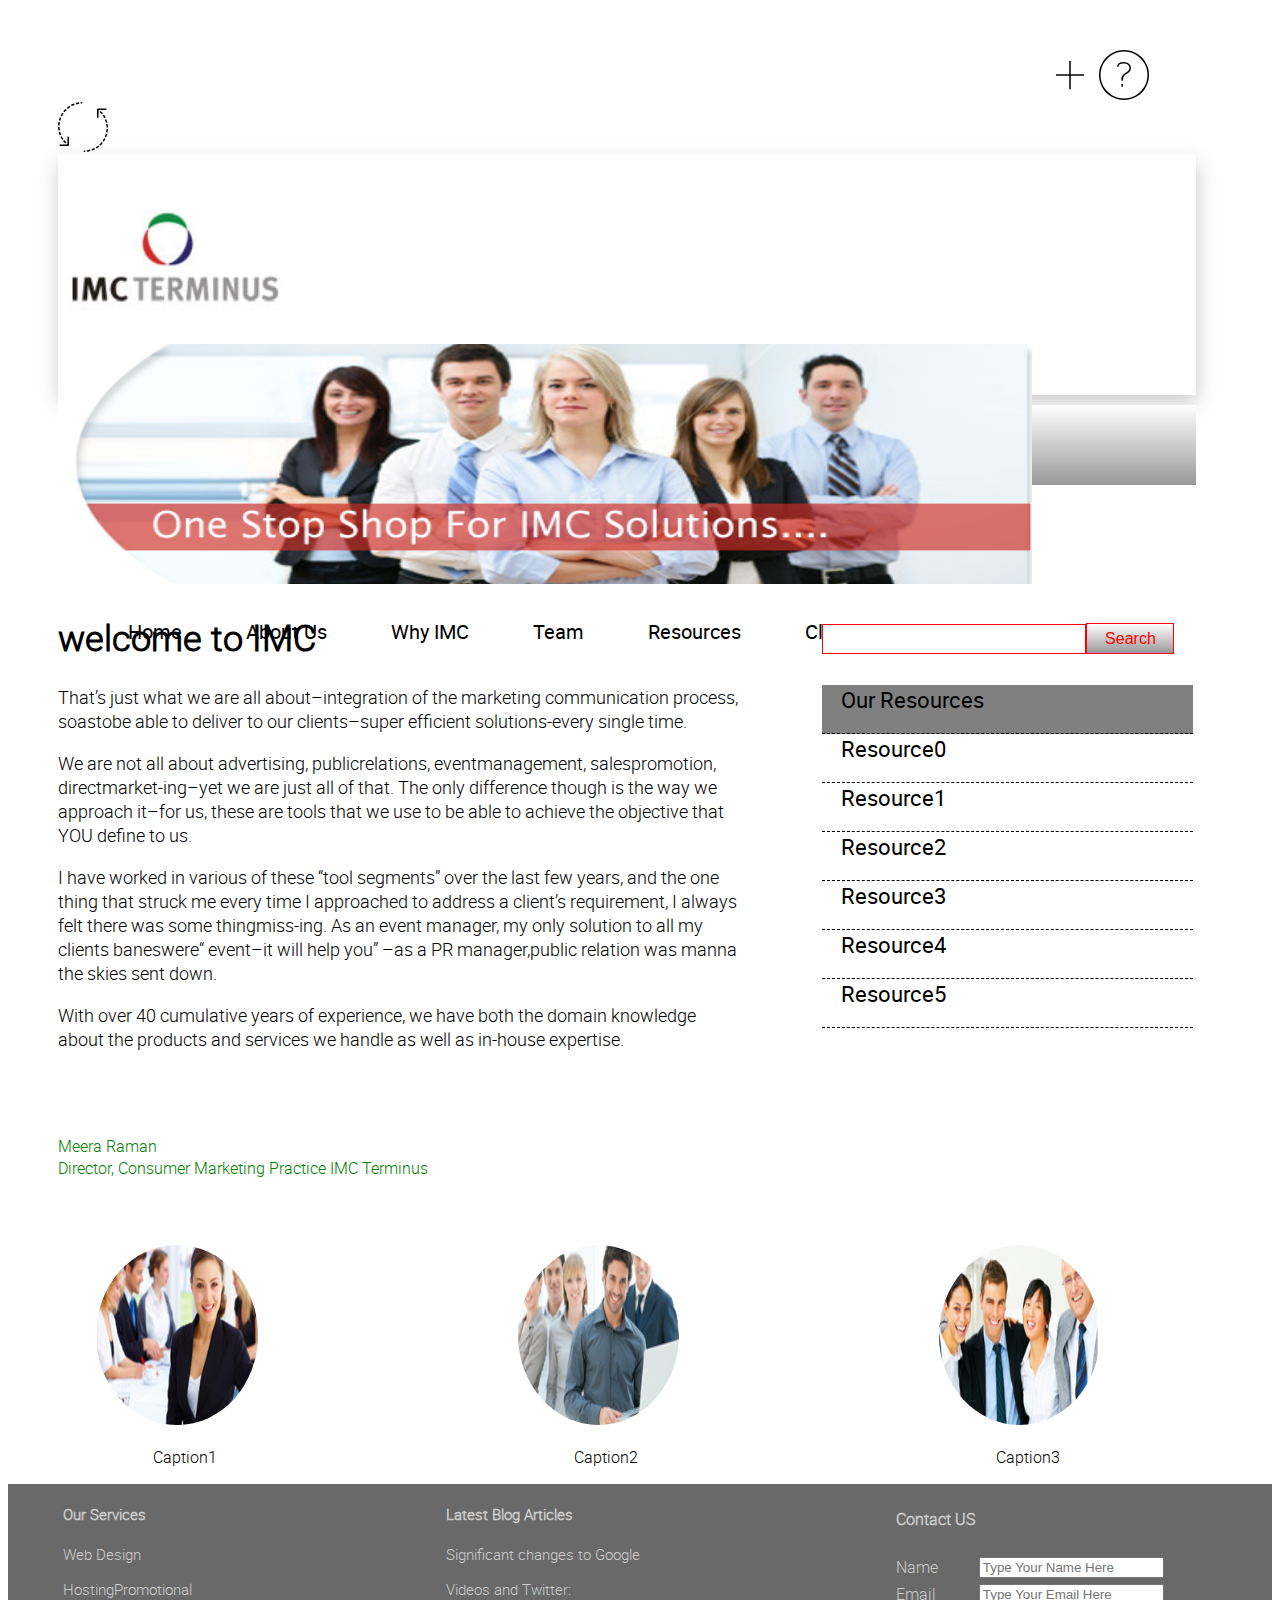
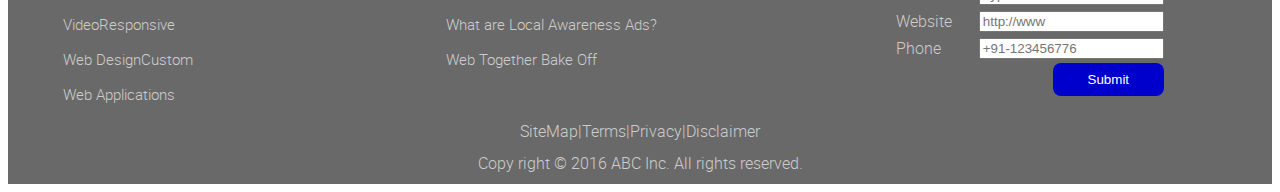
<file: CSS3assignments/index.html>
<!doctype html>
<html>

    <head>
        
        <meta http-equiv="refresh" content="30" charset="UTF-8">

        <title>
            Assignment
        </title>
        
        <link rel="stylesheet" href="css/main.css">
        <link href="https://maxcdn.bootstrapcdn.com/font-awesome/4.5.0/css/font-awesome.min.css" rel="stylesheet" type="text/css">   
        <link href='http://fonts.googleapis.com/css?family=Roboto' rel='stylesheet' type='text/css'>
        <link rel="stylesheet" href="icon/style.css">
    </head>
    
    
    <body>
        <div  class="container">
            <span class="icon icon-arrows_move2
" style="margin-left:82%;"></span>
            <span class="icon icon-arrows_plus"></span>
            <span class="icon icon-arrows_question"></span>
            <span class="icon icon-arrows_rotate_anti_dashed
" ></span>
            <header>
                <div>
                   
                </div>
                <div>  
                    <section  class="head">
                        <img src="images/logo.jpg" id="logo">
                    </section>
                    <section  class="head" >
                        <img src="images/banner.png" id="banner">
                    </section>    
                </div>

            </header>

            <div>
                <nav>

                    <ul>

                        <li>
                            Home
                        </li>

                        <li>
                            About Us
                        </li>

                        <li>
                            Why IMC
                        </li>

                        <li>
                            Team
                        </li>

                        <li>
                            Resources
                        </li>

                        <li>
                            Clients
                        </li>

                        <li>
                            Case Study
                        </li>

                        <li>
                            Contact
                        </li>

                    </ul>

                </nav>
                <div>
                <section id="section1">

                    <artical>
                        <h1>
                            welcome to IMC
                        </h1>

                        <p>
                            That’s just what we are all about–integration of the marketing communication process, soastobe able to deliver to our clients–super efficient solutions-every single time.
                        </p>

                        <p>
                            We are not all about advertising, publicrelations, eventmanagement, salespromotion, directmarket-ing–yet we are just all of that. The only difference though is the way we approach it–for us, these are tools that we use to be able to achieve the objective that YOU define to us.
                        </p>

                        <p>
                            I have worked in various of these “tool segments” over the last few years, and the one thing that struck me every time I approached to address a client’s requirement, I always felt there was some thingmiss-ing. As an event manager, my only solution to all my clients baneswere“ event–it will help you” –as a PR manager,public relation was manna the skies sent down.
                        </p>

                        <p>
                            With over 40 cumulative years of experience, we have both the domain knowledge about the products and services we handle as well as in-house expertise.
                        </p>
                    </artical>

                </section>

                <section id="section2">
                     <ul>
                         <p>
                         <li style="border-bottom:0;padding:0">
                            <input type="search" id="search" name="search"><button id="btn">Search</button>
                        </li>
                         </p>     
                        <li id="resource">
                            Our Resources
                        </li>

                        <li>
                            Resource0
                        </li>

                        <li>
                            Resource1
                        </li>

                        <li>
                            Resource2
                        </li>

                        <li>
                            Resource3
                        </li>

                        <li>
                            Resource4
                        </li>

                        <li>
                            Resource5
                        </li>

                    </ul>

                </section>
                </div>

            </div>
            <div>
                <p id="heading">
                            Meera Raman<br>
                            Director, Consumer Marketing Practice IMC Terminus
               </p>
           </div>
         </div>

                <div class="subCaption" style="margin-right:4%"><img src="images/resourse1.png" width="100%" id="img"><p class="caption">Caption1<p></div>
                    <div class="subCaption"  style="margin-right:4%"><img src="images/resourse2.png" width="100%"id="img" id="img"><p class="caption">Caption2</p></div>
                    <div class="subCaption"><img src="images/resourse3.png" id="img"><p class="caption">Caption3</p></div>
        <footer>
                
                <div>
                    <ul>
                        <li>
                            <h4>
                                Our Services
                            </h4>
                        </li>
                        
                        <li>
                            Web Design
                        </li>
                        
                        <li>
                            HostingPromotional
                        </li>
                        
                        <li>
                            VideoResponsive
                        </li>
                        
                        <li>
                            Web DesignCustom
                        </li>
                        
                        <li>
                            Web Applications
                        </li>
                    </ul>
                </div>
                
                <div>
                    <ul>
                        <li>
                            <h4>
                                Latest Blog Articles
                            </h4>
                        </li>
                        
                        <li>
                            Significant changes to Google
                        </li>
                        
                        <li>
                            Videos and Twitter: 
                        </li>
                        
                        <li>
                            What are Local Awareness Ads?
                        </li>
                        
                        <li>
                            Web Together Bake Off
                        </li>
                  
                    </ul>
                </div>
                
                <div style="float:right">
                    <table>
                        <th>
                            <h4>
                                Contact US
                            </h4>
                        </th>
                        <tr>
                            <td>
                                Name 
                            </td> 
                            <td>
                                <input type="text" id="name" name="name" placeholder="Type Your Name Here">
                            </td>
                        </tr>
                        <tr>
                            <td>
                                Email
                            </td>
                            <td>
                                 <input type="email" id="email" name="email" placeholder="Type Your Email Here">
                            </td>
                        </tr>
                        <tr>
                            <td>
                                Website 
                            </td>
                            <td>
                                <input type="text" id="name" name="name" placeholder="http://www">
                            </td>
                        </tr>
                        <tr>
                            <td>
                                Phone 
                            </td>
                            <td>
                                <input type="tel" id="tel" name="tel" placeholder="+91-123456776">
                            </td>
                        </tr>
                        <tr>
                            <td></td>
                            <td>
                                <button type="submit" id="submitBtn">Submit</button>
                            </td>
                        </tr>
                    </table>    
                </div>
            
            <div class="copyright">
                SiteMap|Terms|Privacy|Disclaimer
            </div>
            
            <div class="copyright">
                Copy right © 2016 ABC Inc. All rights reserved.
            </div>
            
        </footer>
        
    </body>
    
    
</html>
</file>
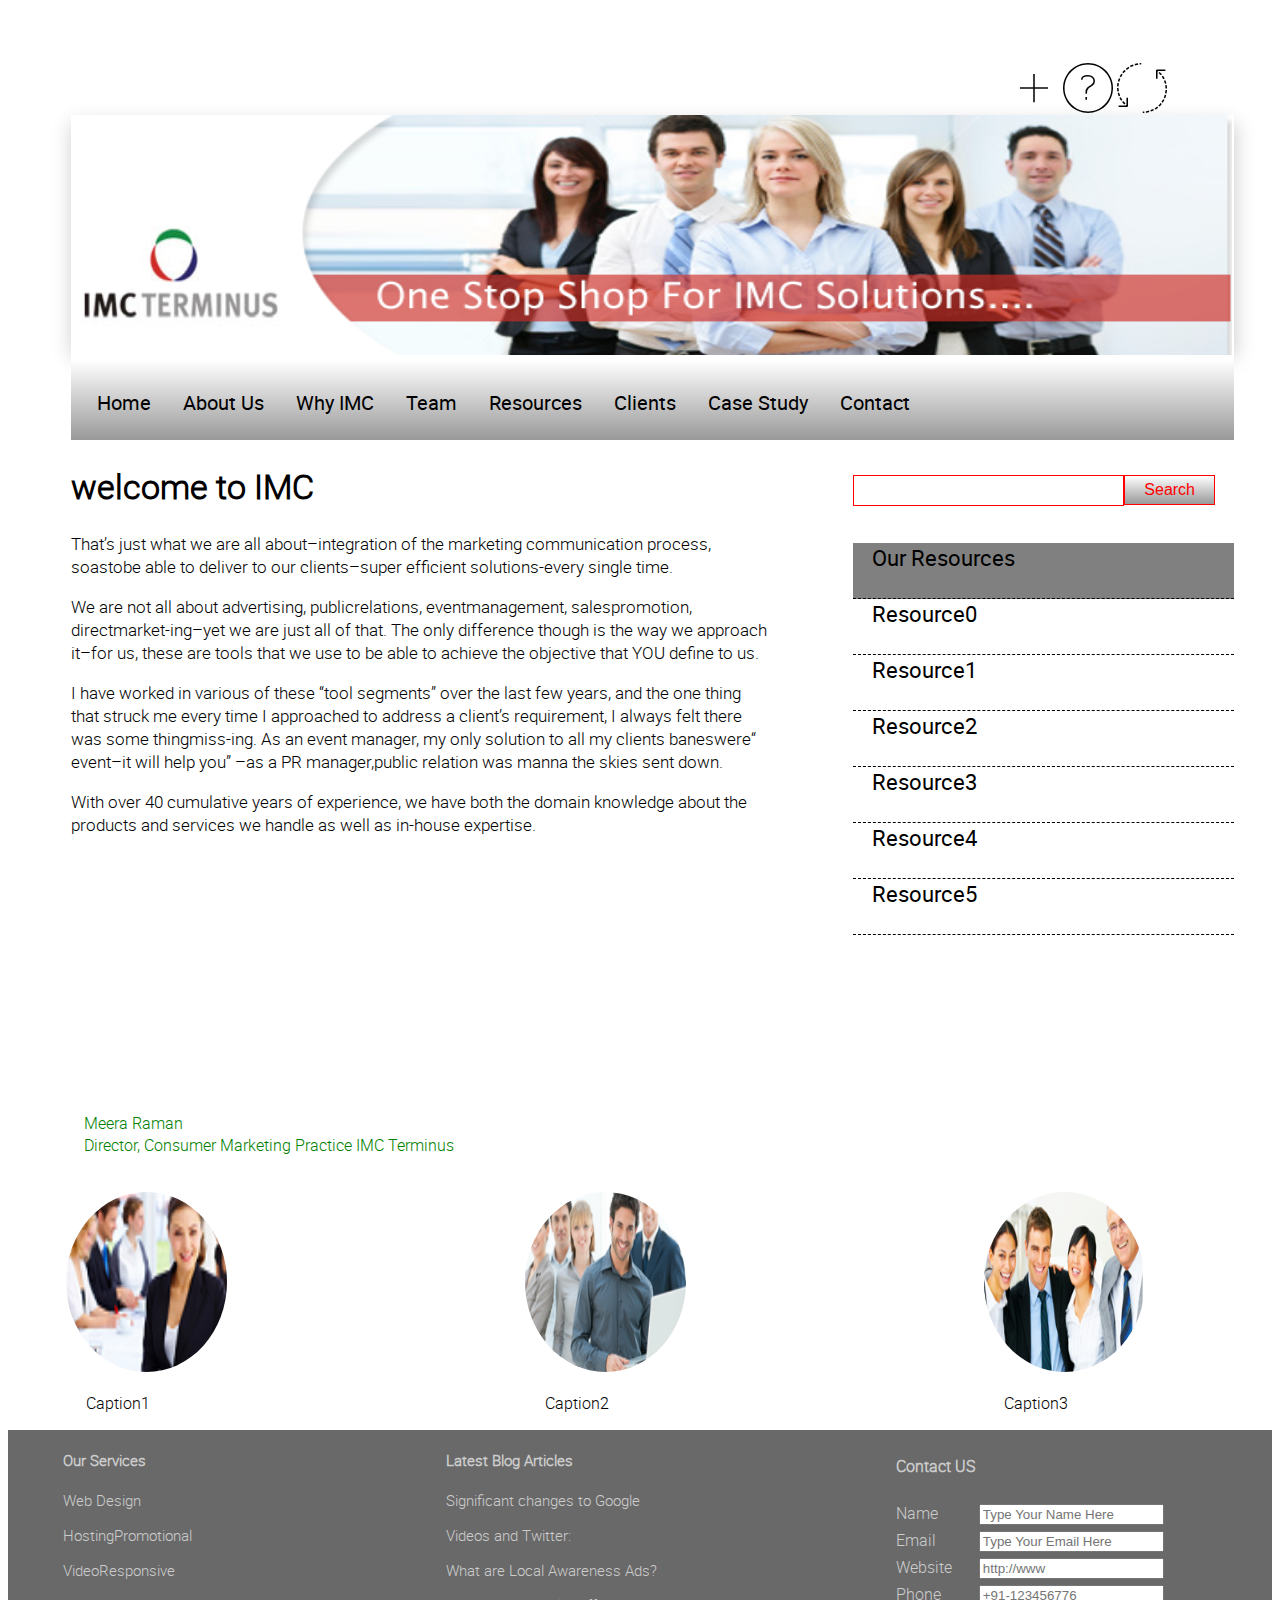
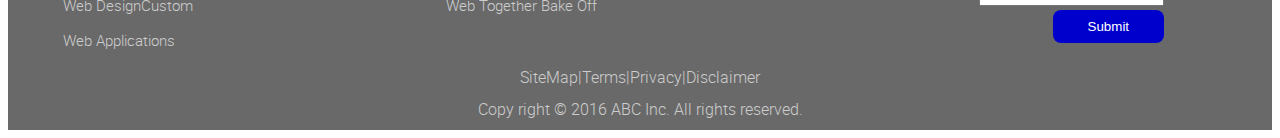
<file: RWDassignments/index.html>
<!doctype html>
<html>

    <head>
        
        <meta http-equiv="refresh" content="30" charset="UTF-8">

        <title>
            Assignment
        </title>
        
        <link rel="stylesheet" href="css/main.css">
        <link href="https://maxcdn.bootstrapcdn.com/font-awesome/4.5.0/css/font-awesome.min.css" rel="stylesheet" type="text/css">   
        <link href='http://fonts.googleapis.com/css?family=Roboto' rel='stylesheet' type='text/css'>
        <link rel="stylesheet" href="icon/style.css">
    </head>
    
    
    <body>
        <div  class="container">
            <span class="icon icon-arrows_move2
 " id="icon1"></span>
            <span class="icon icon-arrows_plus"></span>
            <span class="icon icon-arrows_question"></span>
            <span class="icon icon-arrows_rotate_anti_dashed
" ></span>
            <header>
                <div>
                   
                </div>
                <div>  
                    <section  class="head">
                        <img src="images/logo.jpg" id="logo">
                        <img src="images/banner.png" id="banner">
                    </section>    
                </div>

            </header>

            <div>
                <nav>

                    <ul>

                        <li>
                            Home
                        </li>

                        <li>
                            About Us
                        </li>

                        <li>
                            Why IMC
                        </li>

                        <li>
                            Team
                        </li>

                        <li>
                            Resources
                        </li>

                        <li>
                            Clients
                        </li>

                        <li>
                            Case Study
                        </li>

                        <li>
                            Contact
                        </li>

                    </ul>

                </nav>
                <div>
                <section id="section1">

                    <artical>
                        <h1>
                            welcome to IMC
                        </h1>

                        <p>
                            That’s just what we are all about–integration of the marketing communication process, soastobe able to deliver to our clients–super efficient solutions-every single time.
                        </p>

                        <p>
                            We are not all about advertising, publicrelations, eventmanagement, salespromotion, directmarket-ing–yet we are just all of that. The only difference though is the way we approach it–for us, these are tools that we use to be able to achieve the objective that YOU define to us.
                        </p>

                        <p>
                            I have worked in various of these “tool segments” over the last few years, and the one thing that struck me every time I approached to address a client’s requirement, I always felt there was some thingmiss-ing. As an event manager, my only solution to all my clients baneswere“ event–it will help you” –as a PR manager,public relation was manna the skies sent down.
                        </p>

                        <p>
                            With over 40 cumulative years of experience, we have both the domain knowledge about the products and services we handle as well as in-house expertise.
                        </p>
                        
                    </artical>

                </section>

                <section id="section2">
                     <ul>
                         <p>
                         <li style="border-bottom:0;padding:0">
                            <input type="search" id="search" name="search"><button id="btn">Search</button>
                        </li>
                         </p>     
                        <li id="resource">
                            Our Resources
                        </li>

                        <li>
                            Resource0
                        </li>

                        <li>
                            Resource1
                        </li>

                        <li>
                            Resource2
                        </li>

                        <li>
                            Resource3
                        </li>

                        <li>
                            Resource4
                        </li>

                        <li>
                            Resource5
                        </li>

                    </ul>

                </section>
                </div>
            </div>
         </div>
           <div>
                <p id="heading">
                            Meera Raman<br>
                            Director, Consumer Marketing Practice IMC Terminus
               </p>
           </div>
                <div class="subCaption" style="margin-right:15%"><img src="images/resourse1.png" id="img"><p class="caption">Caption1<p></div>
                    <div class="subCaption"  style="margin-right:15%"><img src="images/resourse2.png" width="100%"id="img" id="img"><p class="caption">Caption2</p></div>
                    <div class="subCaption"><img src="images/resourse3.png" id="img"><p class="caption">Caption3</p></div>
        <footer>
                
                <div>
                    <ul>
                        <li>
                            <h4>
                                Our Services
                            </h4>
                        </li>
                        
                        <li>
                            Web Design
                        </li>
                        
                        <li>
                            HostingPromotional
                        </li>
                        
                        <li>
                            VideoResponsive
                        </li>
                        
                        <li>
                            Web DesignCustom
                        </li>
                        
                        <li>
                            Web Applications
                        </li>
                    </ul>
                </div>
                
                <div>
                    <ul>
                        <li>
                            <h4>
                                Latest Blog Articles
                            </h4>
                        </li>
                        
                        <li>
                            Significant changes to Google
                        </li>
                        
                        <li>
                            Videos and Twitter: 
                        </li>
                        
                        <li>
                            What are Local Awareness Ads?
                        </li>
                        
                        <li>
                            Web Together Bake Off
                        </li>
                  
                    </ul>
                </div>
                
                <div style="float:right">
                    <table>
                        <th>
                            <h4>
                                Contact US
                            </h4>
                        </th>
                        <tr>
                            <td>
                                Name 
                            </td> 
                            <td>
                                <input type="text" id="name" name="name" placeholder="Type Your Name Here">
                            </td>
                        </tr>
                        <tr>
                            <td>
                                Email
                            </td>
                            <td>
                                 <input type="email" id="email" name="email" placeholder="Type Your Email Here">
                            </td>
                        </tr>
                        <tr>
                            <td>
                                Website 
                            </td>
                            <td>
                                <input type="text" id="name" name="name" placeholder="http://www">
                            </td>
                        </tr>
                        <tr>
                            <td>
                                Phone 
                            </td>
                            <td>
                                <input type="tel" id="tel" name="tel" placeholder="+91-123456776">
                            </td>
                        </tr>
                        <tr>
                            <td></td>
                            <td>
                                <button type="submit" id="submitBtn">Submit</button>
                            </td>
                        </tr>
                    </table>    
                </div>
            
            <div class="copyright">
                SiteMap|Terms|Privacy|Disclaimer
            </div>
            
            <div class="copyright">
                Copy right © 2016 ABC Inc. All rights reserved.
            </div>
            
        </footer>
        
    </body>
    
    
</html>
</file>
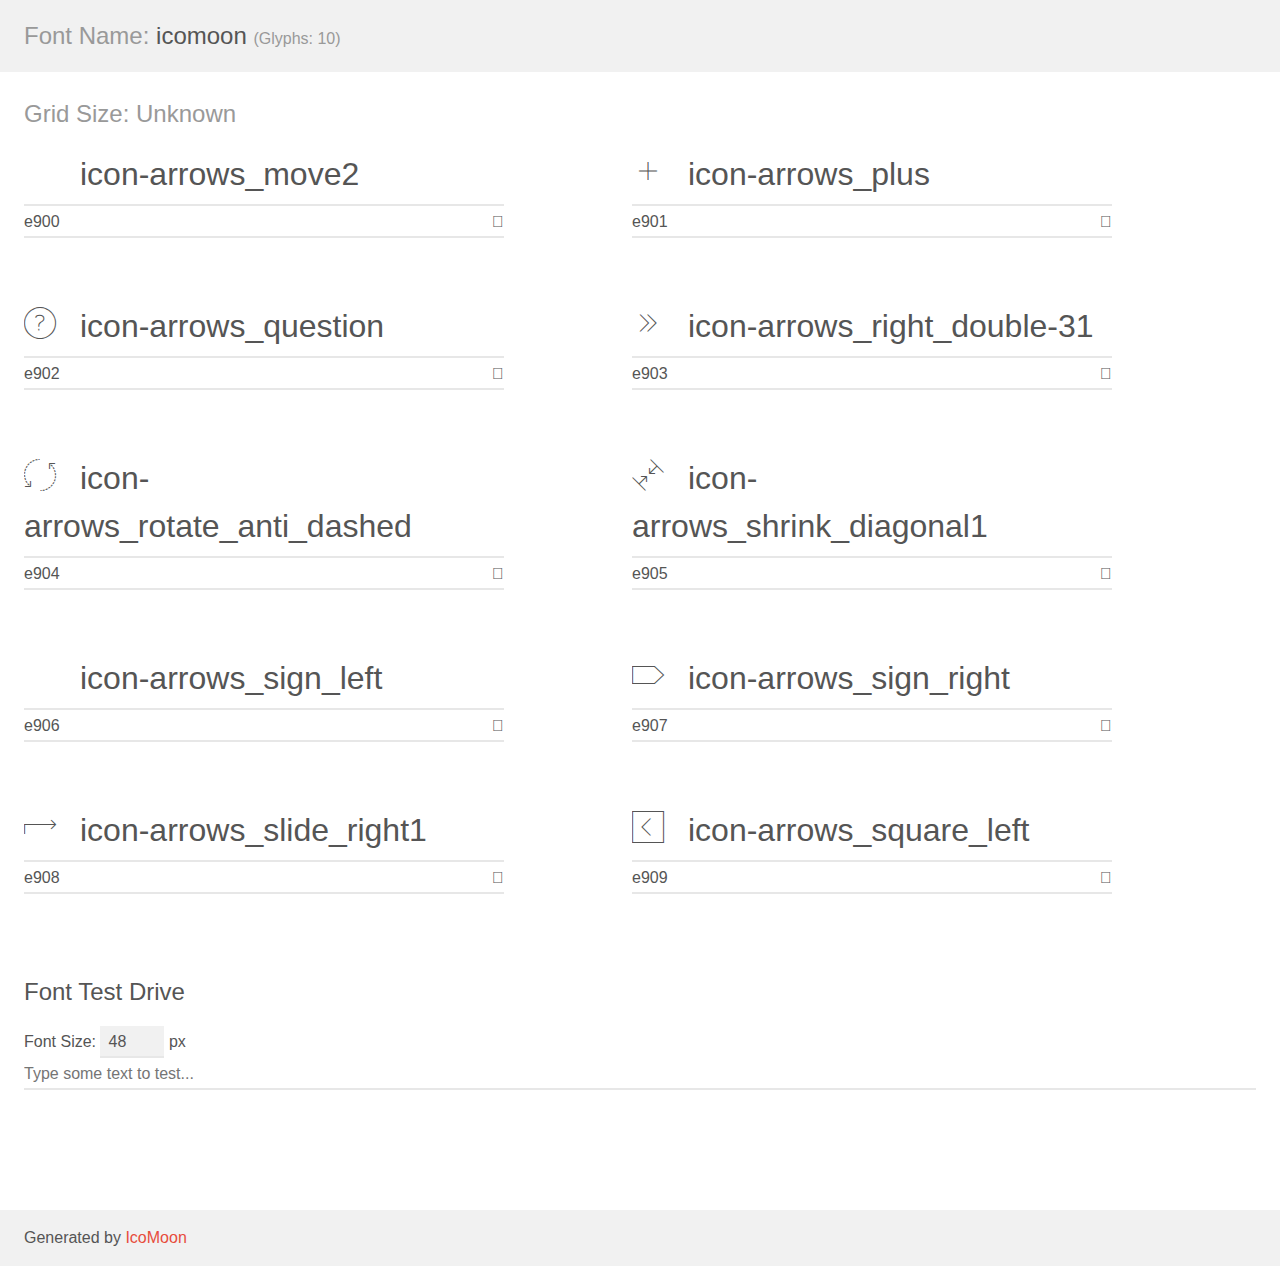
<file: CSS3assignments/icon/demo.html>
<!doctype html>
<html>
<head>
    <meta charset="utf-8">
    <title>IcoMoon Demo</title>
    <meta name="description" content="An Icon Font Generated By IcoMoon.io">
    <meta name="viewport" content="width=device-width, initial-scale=1">
    <link rel="stylesheet" href="demo-files/demo.css">
    <link rel="stylesheet" href="style.css"></head>
<body>
    <div class="bgc1 clearfix">
        <h1 class="mhmm mvm"><span class="fgc1">Font Name:</span> icomoon <small class="fgc1">(Glyphs:&nbsp;10)</small></h1>
    </div>
    <div class="clearfix mhl ptl">
        <h1 class="mvm mtn fgc1">Grid Size: Unknown</h1>
        <div class="glyph fs1">
            <div class="clearfix bshadow0 pbs">
                <span class="icon-arrows_move2">
                
                </span>
                <span class="mls"> icon-arrows_move2</span>
            </div>
            <fieldset class="fs0 size1of1 clearfix hidden-false">
                <input type="text" readonly value="e900" class="unit size1of2" />
                <input type="text" maxlength="1" readonly value="&#xe900;" class="unitRight size1of2 talign-right" />
            </fieldset>
            <div class="fs0 bshadow0 clearfix hidden-true">
                <span class="unit pvs fgc1">liga: </span>
                <input type="text" readonly value="" class="liga unitRight" />
            </div>
        </div>
        <div class="glyph fs1">
            <div class="clearfix bshadow0 pbs">
                <span class="icon-arrows_plus">
                
                </span>
                <span class="mls"> icon-arrows_plus</span>
            </div>
            <fieldset class="fs0 size1of1 clearfix hidden-false">
                <input type="text" readonly value="e901" class="unit size1of2" />
                <input type="text" maxlength="1" readonly value="&#xe901;" class="unitRight size1of2 talign-right" />
            </fieldset>
            <div class="fs0 bshadow0 clearfix hidden-true">
                <span class="unit pvs fgc1">liga: </span>
                <input type="text" readonly value="" class="liga unitRight" />
            </div>
        </div>
        <div class="glyph fs1">
            <div class="clearfix bshadow0 pbs">
                <span class="icon-arrows_question">
                
                </span>
                <span class="mls"> icon-arrows_question</span>
            </div>
            <fieldset class="fs0 size1of1 clearfix hidden-false">
                <input type="text" readonly value="e902" class="unit size1of2" />
                <input type="text" maxlength="1" readonly value="&#xe902;" class="unitRight size1of2 talign-right" />
            </fieldset>
            <div class="fs0 bshadow0 clearfix hidden-true">
                <span class="unit pvs fgc1">liga: </span>
                <input type="text" readonly value="" class="liga unitRight" />
            </div>
        </div>
        <div class="glyph fs1">
            <div class="clearfix bshadow0 pbs">
                <span class="icon-arrows_right_double-31">
                
                </span>
                <span class="mls"> icon-arrows_right_double-31</span>
            </div>
            <fieldset class="fs0 size1of1 clearfix hidden-false">
                <input type="text" readonly value="e903" class="unit size1of2" />
                <input type="text" maxlength="1" readonly value="&#xe903;" class="unitRight size1of2 talign-right" />
            </fieldset>
            <div class="fs0 bshadow0 clearfix hidden-true">
                <span class="unit pvs fgc1">liga: </span>
                <input type="text" readonly value="" class="liga unitRight" />
            </div>
        </div>
        <div class="glyph fs1">
            <div class="clearfix bshadow0 pbs">
                <span class="icon-arrows_rotate_anti_dashed">
                
                </span>
                <span class="mls"> icon-arrows_rotate_anti_dashed</span>
            </div>
            <fieldset class="fs0 size1of1 clearfix hidden-false">
                <input type="text" readonly value="e904" class="unit size1of2" />
                <input type="text" maxlength="1" readonly value="&#xe904;" class="unitRight size1of2 talign-right" />
            </fieldset>
            <div class="fs0 bshadow0 clearfix hidden-true">
                <span class="unit pvs fgc1">liga: </span>
                <input type="text" readonly value="" class="liga unitRight" />
            </div>
        </div>
        <div class="glyph fs1">
            <div class="clearfix bshadow0 pbs">
                <span class="icon-arrows_shrink_diagonal1">
                
                </span>
                <span class="mls"> icon-arrows_shrink_diagonal1</span>
            </div>
            <fieldset class="fs0 size1of1 clearfix hidden-false">
                <input type="text" readonly value="e905" class="unit size1of2" />
                <input type="text" maxlength="1" readonly value="&#xe905;" class="unitRight size1of2 talign-right" />
            </fieldset>
            <div class="fs0 bshadow0 clearfix hidden-true">
                <span class="unit pvs fgc1">liga: </span>
                <input type="text" readonly value="" class="liga unitRight" />
            </div>
        </div>
        <div class="glyph fs1">
            <div class="clearfix bshadow0 pbs">
                <span class="icon-arrows_sign_left">
                
                </span>
                <span class="mls"> icon-arrows_sign_left</span>
            </div>
            <fieldset class="fs0 size1of1 clearfix hidden-false">
                <input type="text" readonly value="e906" class="unit size1of2" />
                <input type="text" maxlength="1" readonly value="&#xe906;" class="unitRight size1of2 talign-right" />
            </fieldset>
            <div class="fs0 bshadow0 clearfix hidden-true">
                <span class="unit pvs fgc1">liga: </span>
                <input type="text" readonly value="" class="liga unitRight" />
            </div>
        </div>
        <div class="glyph fs1">
            <div class="clearfix bshadow0 pbs">
                <span class="icon-arrows_sign_right">
                
                </span>
                <span class="mls"> icon-arrows_sign_right</span>
            </div>
            <fieldset class="fs0 size1of1 clearfix hidden-false">
                <input type="text" readonly value="e907" class="unit size1of2" />
                <input type="text" maxlength="1" readonly value="&#xe907;" class="unitRight size1of2 talign-right" />
            </fieldset>
            <div class="fs0 bshadow0 clearfix hidden-true">
                <span class="unit pvs fgc1">liga: </span>
                <input type="text" readonly value="" class="liga unitRight" />
            </div>
        </div>
        <div class="glyph fs1">
            <div class="clearfix bshadow0 pbs">
                <span class="icon-arrows_slide_right1">
                
                </span>
                <span class="mls"> icon-arrows_slide_right1</span>
            </div>
            <fieldset class="fs0 size1of1 clearfix hidden-false">
                <input type="text" readonly value="e908" class="unit size1of2" />
                <input type="text" maxlength="1" readonly value="&#xe908;" class="unitRight size1of2 talign-right" />
            </fieldset>
            <div class="fs0 bshadow0 clearfix hidden-true">
                <span class="unit pvs fgc1">liga: </span>
                <input type="text" readonly value="" class="liga unitRight" />
            </div>
        </div>
        <div class="glyph fs1">
            <div class="clearfix bshadow0 pbs">
                <span class="icon-arrows_square_left">
                
                </span>
                <span class="mls"> icon-arrows_square_left</span>
            </div>
            <fieldset class="fs0 size1of1 clearfix hidden-false">
                <input type="text" readonly value="e909" class="unit size1of2" />
                <input type="text" maxlength="1" readonly value="&#xe909;" class="unitRight size1of2 talign-right" />
            </fieldset>
            <div class="fs0 bshadow0 clearfix hidden-true">
                <span class="unit pvs fgc1">liga: </span>
                <input type="text" readonly value="" class="liga unitRight" />
            </div>
        </div>
  </div>

    <!--[if gt IE 8]><!-->
    <div class="mhl clearfix mbl">
        <h1>Font Test Drive</h1>
        <label>
            Font Size: <input id="fontSize" type="number" class="textbox0 mbm"
            min="8" value="48" />
            px
        </label>
        <input id="testText" type="text" class="phl size1of1 mvl"
        placeholder="Type some text to test..." value=""/>
        </label>
        <div id="testDrive" class="icon-">&nbsp;
        </div>
    </div>
    <!--<![endif]-->
    <div class="bgc1 clearfix">
        <p class="mhl">Generated by <a href="https://icomoon.io/app">IcoMoon</a></p>
    </div>

    <script src="demo-files/demo.js"></script>
</body>
</html>
</file>
<file: CSS3assignments/css/main.css>
{
    margin: 0;
    padding: 0;
}
.container{
    width: 90%;
    margin: 40px;
    padding:  10px;
}

@font-face {
    font-family: 'robotoregular';
    src: url('../roboto font/Roboto-Regular/roboto-regular-webfont.eot');
    src: url('../roboto font/Roboto-Regular/roboto-regular-webfont.eot?#iefix') format('embedded-opentype'),
         url('../roboto font/Roboto-Regular/roboto-regular-webfont.woff2') format('woff2'),
         url('../roboto font/Roboto-Regular/roboto-regular-webfont.woff') format('woff'),
         url('../roboto font/Roboto-Regular/roboto-regular-webfont.ttf') format('truetype'),
         url('../roboto font/Roboto-Regular/roboto-regular-webfont.svg#robotoregular') format('svg');
    font-weight: normal;
    font-style: normal;
}

@font-face {
    font-family: 'robotolight';
    src: url('../roboto font/Roboto-Light/roboto-light-webfont.eot');
    src: url('../roboto font/Roboto-Light/roboto-light-webfont.eot?#iefix') format('embedded-opentype'),
         url('../roboto font/Roboto-Light/roboto-light-webfont.woff2') format('woff2'),
         url('../roboto font/Roboto-Light/roboto-light-webfont.woff') format('woff'),
         url('../roboto font/Roboto-Light/roboto-light-webfont.ttf') format('truetype'),
         url('../roboto font/Roboto-Light/roboto-light-webfont.svg#robotolight') format('svg');
    font-weight: normal;
    font-style: normal;

}
body{
    background-color: #fff;
    font-family: 'robotolight', sans-serif;
}
header{
    background-color: #fff;
    box-sizing: border-box;
    height: 241px; 
    margin-bottom: 10px;
    box-shadow: 1px 8px 19px 0 #ccc;
    font-family: 'robotoregular';
}
.head{
    float: left;
    box-sizing: border-box;
    display: block;
/*    background-color:#fff;*/
    height: auto;
    
}
#logo{
    width: 14em;
    height: 140px;
    margin-top: 20%;
}
#banner{
   min-width: 60.9em;
   height: 240px;   
}

nav{
   box-sizing: 50%;
   background-color: #ccc;
   height: 80px;
   background-image: -webkit-gradient(linear, left top, left bottom, from(#ffffff), to(#999999));
   background-image: -webkit-linear-gradient(top, #ffffff, #999999);
   background-image: -moz-linear-gradient(top, #ffffff, #999999);
   background-image: -o-linear-gradient(top, #ffffff, #999999);
   background-image:    linear-gradient(to bottom, #ffffff, #999999);
   font-family: 'robotoregular';    
}
nav ul{
    box-sizing: 50%;
    display: inline-block; 
    
}
nav ul li{
    display: inline-block; 
    padding-left: 30px;
    padding-right: 30px;
    padding-top: 13px;
    font-size: 20px;
    text-align: center; 
    
}
#section1{
    float: left;
    margin-right: auto; 
    display: flex;
    width: 60%;
    font-family: 'robotolight';
    font-size: 18px;
}
#section2{
    margin-right: 0; 
    display: flex;
    width: 40%;
    font-family: 'robotoregular';
    font-size: 16px;
    
}
#section2 ul{
    display:block;
    width: 100%;
    margin-bottom: 20%;
    padding-left: 18%;
}
#resource{
    background-color: gray;
}
#search{
    width: 75%;
    height: 30px;
    border: 1px solid red;
}
 #btn{
    width: 25%;
    height: 31px;
    border: 1px solid red;
    font-size: 16px;
    color: red;
    background-image: -webkit-gradient(linear, left top, left bottom, from(#ffffff), to(#999999));
   background-image: -webkit-linear-gradient(top, #ffffff, #999999);
   background-image: -moz-linear-gradient(top, #ffffff, #999999);
   background-image: -o-linear-gradient(top, #ffffff, #999999);
   background-image:    linear-gradient(to bottom, #ffffff, #999999);
   background-image: -webkit-gradient(linear, left top, left bottom, from(#ffffff), to(#999999));
   background-image: -webkit-linear-gradient(top, #ffffff, #999999);
   background-image: -moz-linear-gradient(top, #ffffff, #999999);
   background-image: -o-linear-gradient(top, #ffffff, #999999);
   background-image:    linear-gradient(to bottom, #ffffff, #999999);
}
#section2 ul li{
    display: block; 
    height: 48px;
    width: 16em;
    font-size: 22px; 
    border: 1px #000;
    border-bottom-style:dashed;
    padding-left: 5%;
    font-family: 'robotoregular';
    
}
.caption{
    width: 100%;
    padding-left: 30%;
}
.subCaption{
    width: 15%;  
    display: inline-block;
    padding-left: 7%;
    padding-right: 7%;
}
#img{
    border-radius: 100%;
    width: 85%;
    height: 180px;
}
#heading{
color: green; 
    }
.icon {
	font-size: 50px;
	height: 25px;
}
footer{
    width: 100%;
    display: block;
    background-color: dimgray;
    color: #ccc;
}
footer div{
    display: inline-table; 
    padding-top: 0;
    width: 30%;
}

footer div li{
    width:100%;
    font-size:15px; 
    margin:15px; 
    display: block;
}
.copyright{
    width: 100%;
    text-align: center;
    margin-bottom: 10px;
}

footer #submitBtn{
    display: block;
    background-color: mediumblue;
    border-radius: 8px; 
    margin-left: 40%;
    width: 60%;
    height: 33px;
    text-align: center;
    color: #fff;
    border: 0;
}
</file>
<file: CSS3assignments/icon/style.css>
@font-face {
    font-family: 'icomoon';
    src:    url('fonts/icomoon.eot?yu7gpj');
    src:    url('fonts/icomoon.eot?yu7gpj#iefix') format('embedded-opentype'),
        url('fonts/icomoon.ttf?yu7gpj') format('truetype'),
        url('fonts/icomoon.woff?yu7gpj') format('woff'),
        url('fonts/icomoon.svg?yu7gpj#icomoon') format('svg');
    font-weight: normal;
    font-style: normal;
}

[class^="icon-"], [class*=" icon-"] {
    /* use !important to prevent issues with browser extensions that change fonts */
    font-family: 'icomoon' !important;
    speak: none;
    font-style: normal;
    font-weight: normal;
    font-variant: normal;
    text-transform: none;
    line-height: 1;

    /* Better Font Rendering =========== */
    -webkit-font-smoothing: antialiased;
    -moz-osx-font-smoothing: grayscale;
}

.icon-arrows_move2:before {
    content: "\e900";
}
.icon-arrows_plus:before {
    content: "\e901";
}
.icon-arrows_question:before {
    content: "\e902";
}
.icon-arrows_right_double-31:before {
    content: "\e903";
}
.icon-arrows_rotate_anti_dashed:before {
    content: "\e904";
}
.icon-arrows_shrink_diagonal1:before {
    content: "\e905";
}
.icon-arrows_sign_left:before {
    content: "\e906";
}
.icon-arrows_sign_right:before {
    content: "\e907";
}
.icon-arrows_slide_right1:before {
    content: "\e908";
}
.icon-arrows_square_left:before {
    content: "\e909";
}
</file>
<file: RWDassignments/css/main.css>
/**  media query for min width 320px **/

@media only screen and (min-width:320px){
    {
    margin: 0;
    padding: 0;
}
    .container{
    margin: 5%;
    min-height: 200px;    
}

@font-face {
    font-family: 'robotoregular';
    src: url('../roboto font/Roboto-Regular/roboto-regular-webfont.eot');
    src: url('../roboto font/Roboto-Regular/roboto-regular-webfont.eot?#iefix') format('embedded-opentype'),
         url('../roboto font/Roboto-Regular/roboto-regular-webfont.woff2') format('woff2'),
         url('../roboto font/Roboto-Regular/roboto-regular-webfont.woff') format('woff'),
         url('../roboto font/Roboto-Regular/roboto-regular-webfont.ttf') format('truetype'),
         url('../roboto font/Roboto-Regular/roboto-regular-webfont.svg#robotoregular') format('svg');
    font-weight: normal;
    font-style: normal;
}

@font-face {
    font-family: 'robotolight';
    src: url('../roboto font/Roboto-Light/roboto-light-webfont.eot');
    src: url('../roboto font/Roboto-Light/roboto-light-webfont.eot?#iefix') format('embedded-opentype'),
         url('../roboto font/Roboto-Light/roboto-light-webfont.woff2') format('woff2'),
         url('../roboto font/Roboto-Light/roboto-light-webfont.woff') format('woff'),
         url('../roboto font/Roboto-Light/roboto-light-webfont.ttf') format('truetype'),
         url('../roboto font/Roboto-Light/roboto-light-webfont.svg#robotolight') format('svg');
    font-weight: normal;
    font-style: normal;

}
body{
    background-color: #fff;
    font-family: 'robotolight';
    }
header{
    background-color: #fff;
    box-sizing: border-box;
    width: 100%;
    height: 90px; 
    margin-bottom: 10px;
    box-shadow: 1px 8px 19px 0 #ccc;
    font-family: 'robotoregular';
}
.head{
    float: left;
    box-sizing: border-box;
    background-color:#fff;
    height: auto;
    width: 100%;
    
}
#logo{
    width: 40%;
    padding-left: 30%;
}
#banner{
   width: 100%; 
}

nav{
   width: 100%;    
   background-color: #ccc;
   height: 160px;
   background-image: -webkit-gradient(linear, left top, left bottom, from(#ffffff), to(#999999));
   background-image: -webkit-linear-gradient(top, #ffffff, #999999);
   background-image: -moz-linear-gradient(top, #ffffff, #999999);
   background-image: -o-linear-gradient(top, #ffffff, #999999);
   background-image:    linear-gradient(to bottom, #ffffff, #999999);
   font-family: 'robotoregular';    
}
nav ul{
    box-sizing: 10%;
    display: inline-block; 
    padding-left: 10px;
    
}
nav ul li{
    float: left;
    display: inline-block; 
    padding-right: 6%;
    padding-top: 0;
    font-size: 14px;
    text-align: center; 
    width: auto;
    
}
#section1{
    float: left;
    margin-right: auto; 
    display: flex;
    width: 100%;
    font-family: 'robotolight';
    font-size: 17px;
}
#section2{
    margin-right: 0; 
    display: flex;
    width: 100%;
    font-family: 'robotoregular';
    font-size: 16px;
    
}
#section2 ul{
    display:block;
    width: 100%;
    margin-bottom: 20%;
    padding-left: 0;
}
#resource{
    background-color: gray;
}
#search{
    width: 75%;
    height: 30px;
    border: 1px solid red;
}
 #btn{
    width: 25%;
    height: 31px;
    border: 1px solid red;
    font-size: 16px;
    color: red;
    background-image: -webkit-gradient(linear, left top, left bottom, from(#ffffff), to(#999999));
   background-image: -webkit-linear-gradient(top, #ffffff, #999999);
   background-image: -moz-linear-gradient(top, #ffffff, #999999);
   background-image: -o-linear-gradient(top, #ffffff, #999999);
   background-image:    linear-gradient(to bottom, #ffffff, #999999);
   background-image: -webkit-gradient(linear, left top, left bottom, from(#ffffff), to(#999999));
   background-image: -webkit-linear-gradient(top, #ffffff, #999999);
   background-image: -moz-linear-gradient(top, #ffffff, #999999);
   background-image: -o-linear-gradient(top, #ffffff, #999999);
   background-image:    linear-gradient(to bottom, #ffffff, #999999);
}
#section2 ul li{
    display: block; 
    height: 40px;
    width: 95%;
    font-size: 22px; 
    border: 1px #000;
    border-bottom-style:dashed;
    padding-left: 5%;
    font-family: 'robotoregular';
    
}
.caption{
    width: 100%;
}
.subCaption{
    width: 30%;  
    display: inline-block;
    padding-left: 6%;
}
#img{
    float: left;
    border-radius: 100%;
    width: 100%;
    align-content: center;
    padding: 20px;
    height: 180px;
}

.icon {
	font-size: 30px;
	height: 25px;
}
#icon1{
    margin-left: 45%;
    }    
footer{
    width: 100%;
    display: block;
    background-color: dimgray;
    color: #ccc;
    padding: 0;
}
footer div{
    display: inline-table; 
    padding-top: 0;
    width: 100%;
    padding-left: 0;
}

footer div li{
    width:100%;
    font-size:15px; 
    display: block;
}
.copyright{
    width: 100%;
    text-align: center;
    margin-bottom: 10px;
}

footer #submitBtn{
    display: block;
    background-color: mediumblue;
    border-radius: 8px; 
    margin-left: 40%;
    width: 60%;
    height: 33px;
    text-align: center;
    color: #fff;
    border: 0;
}
}

/**  media query for min width 500px **/

@media only screen and (min-width:500px){
     margin: 0;
    padding: 0;
}
    .container{
    margin: 5%;
    min-height: 200px;    
}

@font-face {
    font-family: 'robotoregular';
    src: url('../roboto font/Roboto-Regular/roboto-regular-webfont.eot');
    src: url('../roboto font/Roboto-Regular/roboto-regular-webfont.eot?#iefix') format('embedded-opentype'),
         url('../roboto font/Roboto-Regular/roboto-regular-webfont.woff2') format('woff2'),
         url('../roboto font/Roboto-Regular/roboto-regular-webfont.woff') format('woff'),
         url('../roboto font/Roboto-Regular/roboto-regular-webfont.ttf') format('truetype'),
         url('../roboto font/Roboto-Regular/roboto-regular-webfont.svg#robotoregular') format('svg');
    font-weight: normal;
    font-style: normal;
}

@font-face {
    font-family: 'robotolight';
    src: url('../roboto font/Roboto-Light/roboto-light-webfont.eot');
    src: url('../roboto font/Roboto-Light/roboto-light-webfont.eot?#iefix') format('embedded-opentype'),
         url('../roboto font/Roboto-Light/roboto-light-webfont.woff2') format('woff2'),
         url('../roboto font/Roboto-Light/roboto-light-webfont.woff') format('woff'),
         url('../roboto font/Roboto-Light/roboto-light-webfont.ttf') format('truetype'),
         url('../roboto font/Roboto-Light/roboto-light-webfont.svg#robotolight') format('svg');
    font-weight: normal;
    font-style: normal;

}
body{
    background-color: #fff;
    font-family: 'robotolight';
    }
header{
    background-color: #fff;
    box-sizing: border-box;
    width: 100%;
    height: 90px; 
    margin-bottom: 10px;
    box-shadow: 1px 8px 19px 0 #ccc;
    font-family: 'robotoregular';
}
.head{
    float: left;
    box-sizing: border-box;
    background-color:#fff;
    height: auto;
    width: 100%;
    
}
#logo{
    width: 40%;
    padding-left: 30%;
}
#banner{
   width: 100%; 
}

nav{
   width: 100%;    
   background-color: #ccc;
   height: 230px;
   background-image: -webkit-gradient(linear, left top, left bottom, from(#ffffff), to(#999999));
   background-image: -webkit-linear-gradient(top, #ffffff, #999999);
   background-image: -moz-linear-gradient(top, #ffffff, #999999);
   background-image: -o-linear-gradient(top, #ffffff, #999999);
   background-image:    linear-gradient(to bottom, #ffffff, #999999);
   font-family: 'robotoregular';  
}
nav ul{
    box-sizing: 10%;
    display: inline-block; 
    padding-left: 10px;
    
}
nav ul li{
    float: left;
    display: inline-block; 
    padding-right: 6%;
    padding-top: 0;
    font-size: 14px;
    text-align: center; 
    width: auto;
    
}
#section1{
    float: left;
    margin-right: auto; 
    display: flex;
    width: 100%;
    font-family: 'robotolight';
    font-size: 17px;
}
#section2{
    margin-right: 0; 
    display: flex;
    width: 100%;
    font-family: 'robotoregular';
    font-size: 16px;
    
}
#section2 ul{
    display:block;
    width: 100%;
    margin-bottom: 20%;
    padding-left: 0;
}
#resource{
    background-color: gray;
}
#search{
    width: 75%;
    height: 30px;
    border: 1px solid red;
}
 #btn{
    width: 25%;
    height: 31px;
    border: 1px solid red;
    font-size: 16px;
    color: red;
    background-image: -webkit-gradient(linear, left top, left bottom, from(#ffffff), to(#999999));
   background-image: -webkit-linear-gradient(top, #ffffff, #999999);
   background-image: -moz-linear-gradient(top, #ffffff, #999999);
   background-image: -o-linear-gradient(top, #ffffff, #999999);
   background-image:    linear-gradient(to bottom, #ffffff, #999999);
   background-image: -webkit-gradient(linear, left top, left bottom, from(#ffffff), to(#999999));
   background-image: -webkit-linear-gradient(top, #ffffff, #999999);
   background-image: -moz-linear-gradient(top, #ffffff, #999999);
   background-image: -o-linear-gradient(top, #ffffff, #999999);
   background-image:    linear-gradient(to bottom, #ffffff, #999999);
}
#section2 ul li{
    display: block; 
    height: 40px;
    width: 95%;
    font-size: 22px; 
    border: 1px #000;
    border-bottom-style:dashed;
    padding-left: 5%;
    font-family: 'robotoregular';
    
}
.caption{
    width: 100%;
    padding-left: 40px;
    padding-right: 40px;
}
.subCaption{
    width: 30%;  
    display: inline-block;
    padding-left: 8%;
    padding-right: 8%;
}
#img{
    float: left;
    border-radius: 100%;
    width: 100%;
    align-content: center;
    height: 180px;
}
#heading{
color:green; 
padding-left:6%;    
    }
.icon {
	font-size: 30px;
	height: 25px;
}

footer{
    width: 100%;
    display: block;
    background-color: dimgray;
    color: #ccc;
    padding: 0;
}
footer div{
    display: inline-table; 
    padding-top: 0;
    width: 100%;
    padding-left: 0;
}

footer div li{
    width:100%;
    font-size:15px; 
    display: block;
}
.copyright{
    width: 100%;
    text-align: center;
    margin-bottom: 10px;
}

footer #submitBtn{
    display: block;
    background-color: mediumblue;
    border-radius: 8px; 
    margin-left: 40%;
    width: 60%;
    height: 33px;
    text-align: center;
    color: #fff;
    border: 0;
}

/** media query for min width 900px **/

@media only screen and (min-width:900px){
{
    margin: 0;
    padding: 0;
}
.container{
    width: 92%;
    margin: 5%x;
}

@font-face {
    font-family: 'robotoregular';
    src: url('../roboto font/Roboto-Regular/roboto-regular-webfont.eot');
    src: url('../roboto font/Roboto-Regular/roboto-regular-webfont.eot?#iefix') format('embedded-opentype'),
         url('../roboto font/Roboto-Regular/roboto-regular-webfont.woff2') format('woff2'),
         url('../roboto font/Roboto-Regular/roboto-regular-webfont.woff') format('woff'),
         url('../roboto font/Roboto-Regular/roboto-regular-webfont.ttf') format('truetype'),
         url('../roboto font/Roboto-Regular/roboto-regular-webfont.svg#robotoregular') format('svg');
    font-weight: normal;
    font-style: normal;
}

@font-face {
    font-family: 'robotolight';
    src: url('../roboto font/Roboto-Light/roboto-light-webfont.eot');
    src: url('../roboto font/Roboto-Light/roboto-light-webfont.eot?#iefix') format('embedded-opentype'),
         url('../roboto font/Roboto-Light/roboto-light-webfont.woff2') format('woff2'),
         url('../roboto font/Roboto-Light/roboto-light-webfont.woff') format('woff'),
         url('../roboto font/Roboto-Light/roboto-light-webfont.ttf') format('truetype'),
         url('../roboto font/Roboto-Light/roboto-light-webfont.svg#robotolight') format('svg');
    font-weight: normal;
    font-style: normal;

}
body{
    background-color: #fff;
    font-family: 'robotolight';
}
header{
    width: 100%;
    background-color: #fff;
    box-sizing: border-box;
    height: 235px; 
    margin-bottom: 10px;
    box-shadow: 1px 8px 19px 0 #ccc;
    font-family: 'robotoregular';
}
.head{
    float: left;
    box-sizing: border-box;
/*    background-color:#fff;*/
    height: auto;
    
}
#logo{
    width: 18%;
    height: 140px;
    padding-left: 0;
}
#banner{
   width: 81.5%;
   height: 240px;   
}

nav{
   background-color: #ccc;
   height: 80px;
   background-image: -webkit-gradient(linear, left top, left bottom, from(#ffffff), to(#999999));
   background-image: -webkit-linear-gradient(top, #ffffff, #999999);
   background-image: -moz-linear-gradient(top, #ffffff, #999999);
   background-image: -o-linear-gradient(top, #ffffff, #999999);
   background-image:    linear-gradient(to bottom, #ffffff, #999999);
   font-family: 'robotoregular';   
   margin-bottom: 0;
}
nav ul{
    box-sizing: 50%;
    display: inline-block; 
    
}
nav ul li{
    display: inline-block; 
    padding-left: 16px;
    padding-right: 16px;
    padding-top: 13px;
    font-size: 20px;
    text-align: center; 
    
}
#section1{
    float: left;
    margin-right: auto; 
    display: flex;
    width: 60%;
    font-family: 'robotolight';
    font-size: 17px;
    margin-top: 0;
}
#section2{
    margin-right: 0; 
    display: flex;
    width: 40%;
    font-family: 'robotoregular';
    font-size: 16px;
    
}
#section2 ul{
    display:block;
    width: 100%;
    margin-bottom: 20%;
    padding-left: 18%;
    height: 500px;
}
#resource{
    background-color: gray;
}
#search{
    width: 75%;
    height: 31px;
    border: 1px solid red;
}
 #btn{
    width: 25%;
    height: 30px;
    border: 1px solid red;
    font-size: 16px;
    color: red;
    background-image: -webkit-gradient(linear, left top, left bottom, from(#ffffff), to(#999999));
   background-image: -webkit-linear-gradient(top, #ffffff, #999999);
   background-image: -moz-linear-gradient(top, #ffffff, #999999);
   background-image: -o-linear-gradient(top, #ffffff, #999999);
   background-image:    linear-gradient(to bottom, #ffffff, #999999);
   background-image: -webkit-gradient(linear, left top, left bottom, from(#ffffff), to(#999999));
   background-image: -webkit-linear-gradient(top, #ffffff, #999999);
   background-image: -moz-linear-gradient(top, #ffffff, #999999);
   background-image: -o-linear-gradient(top, #ffffff, #999999);
   background-image:    linear-gradient(to bottom, #ffffff, #999999);
}
#section2 ul li{
    display: block; 
    height: 55px;
    width: 95%;
    font-size: 22px; 
    border: 1px #000;
    border-bottom-style:dashed;
    padding-left: 5%;
    font-family: 'robotoregular';
    
}

.caption{
    width: 100%;
    padding-left: 40px;
    padding-right: 40px;
}
.subCaption{
    width: 15%;  
    display: inline-block;
    padding-left: 3%;
    padding-right: 3%;
}
#img{
    border-radius: 100%;
    width: 85%;
    height: 180px;
}
#heading{
color:green; 
padding-left:6%;    
    }
.icon {
	font-size: 50px;
	height: 25px;
}
#icon1{
        margin-left:76%;
    }
footer{
    width: 100%;
    display: block;
    background-color: dimgray;
    color: #ccc;
}
footer div{
    display: inline-table; 
    padding-top: 0;
    width: 30%;
}

footer div li{
    width:100%;
    font-size:15px; 
    margin:15px; 
    display: block;
}
.copyright{
    width: 100%;
    text-align: center;
    margin-bottom: 10px;
}

footer #submitBtn{
    display: block;
    background-color: mediumblue;
    border-radius: 8px; 
    margin-left: 40%;
    width: 60%;
    height: 33px;
    text-align: center;
    color: #fff;
    border: 0;
}
}
</file>
<file: RWDassignments/icon/style.css>
@font-face {
    font-family: 'icomoon';
    src:    url('fonts/icomoon.eot?yu7gpj');
    src:    url('fonts/icomoon.eot?yu7gpj#iefix') format('embedded-opentype'),
        url('fonts/icomoon.ttf?yu7gpj') format('truetype'),
        url('fonts/icomoon.woff?yu7gpj') format('woff'),
        url('fonts/icomoon.svg?yu7gpj#icomoon') format('svg');
    font-weight: normal;
    font-style: normal;
}

[class^="icon-"], [class*=" icon-"] {
    /* use !important to prevent issues with browser extensions that change fonts */
    font-family: 'icomoon' !important;
    speak: none;
    font-style: normal;
    font-weight: normal;
    font-variant: normal;
    text-transform: none;
    line-height: 1;

    /* Better Font Rendering =========== */
    -webkit-font-smoothing: antialiased;
    -moz-osx-font-smoothing: grayscale;
}

.icon-arrows_move2:before {
    content: "\e900";
}
.icon-arrows_plus:before {
    content: "\e901";
}
.icon-arrows_question:before {
    content: "\e902";
}
.icon-arrows_right_double-31:before {
    content: "\e903";
}
.icon-arrows_rotate_anti_dashed:before {
    content: "\e904";
}
.icon-arrows_shrink_diagonal1:before {
    content: "\e905";
}
.icon-arrows_sign_left:before {
    content: "\e906";
}
.icon-arrows_sign_right:before {
    content: "\e907";
}
.icon-arrows_slide_right1:before {
    content: "\e908";
}
.icon-arrows_square_left:before {
    content: "\e909";
}
</file>
<file: CSS3assignments/icon/demo-files/demo.css>
body {
    padding: 0;
    margin: 0;
    font-family: sans-serif;
    font-size: 1em;
    line-height: 1.5;
    color: #555;
    background: #fff;
}
h1 {
    font-size: 1.5em;
    font-weight: normal;
}
small {
    font-size: .66666667em;
}
a {
    color: #e74c3c;
    text-decoration: none;
}
a:hover, a:focus {
    box-shadow: 0 1px #e74c3c;
}
.bshadow0, input {
    box-shadow: inset 0 -2px #e7e7e7;
}
input:hover {
    box-shadow: inset 0 -2px #ccc;
}
input, fieldset {
    font-family: sans-serif;
    font-size: 1em;
    margin: 0;
    padding: 0;
    border: 0;
}
input {
    color: inherit;
    line-height: 1.5;
    height: 1.5em;
    padding: .25em 0;
}
input:focus {
    outline: none;
    box-shadow: inset 0 -2px #449fdb;
}
.glyph {
    font-size: 16px;
    width: 15em;
    padding-bottom: 1em;
    margin-right: 4em;
    margin-bottom: 1em;
    float: left;
    overflow: hidden;
}
.liga {
    width: 80%;
    width: calc(100% - 2.5em);
}
.talign-right {
    text-align: right;
}
.talign-center {
    text-align: center;
}
.bgc1 {
    background: #f1f1f1;
}
.fgc1 {
    color: #999;
}
.fgc0 {
    color: #000;
}
p {
    margin-top: 1em;
    margin-bottom: 1em;
}
.mvm {
    margin-top: .75em;
    margin-bottom: .75em;
}
.mtn {
    margin-top: 0;
}
.mtl, .mal {
    margin-top: 1.5em;
}
.mbl, .mal {
    margin-bottom: 1.5em;
}
.mal, .mhl {
    margin-left: 1.5em;
    margin-right: 1.5em;
}
.mhmm {
    margin-left: 1em;
    margin-right: 1em;
}
.mls {
    margin-left: .25em;
}
.ptl {
    padding-top: 1.5em;
}
.pbs, .pvs {
    padding-bottom: .25em;
}
.pvs, .pts {
    padding-top: .25em;
}
.unit {
    float: left;
}
.unitRight {
    float: right;
}
.size1of2 {
    width: 50%;
}
.size1of1 {
    width: 100%;
}
.clearfix:before, .clearfix:after {
    content: " ";
    display: table;
}
.clearfix:after {
    clear: both;
}
.hidden-true {
    display: none;
}
.textbox0 {
    width: 3em;
    background: #f1f1f1;
    padding: .25em .5em;
    line-height: 1.5;
    height: 1.5em;
}
#testDrive {
    display: block;
    padding-top: 24px;
    line-height: 1.5;
}
.fs0 {
    font-size: 16px;
}
.fs1 {
    font-size: 32px;
}
</file>
